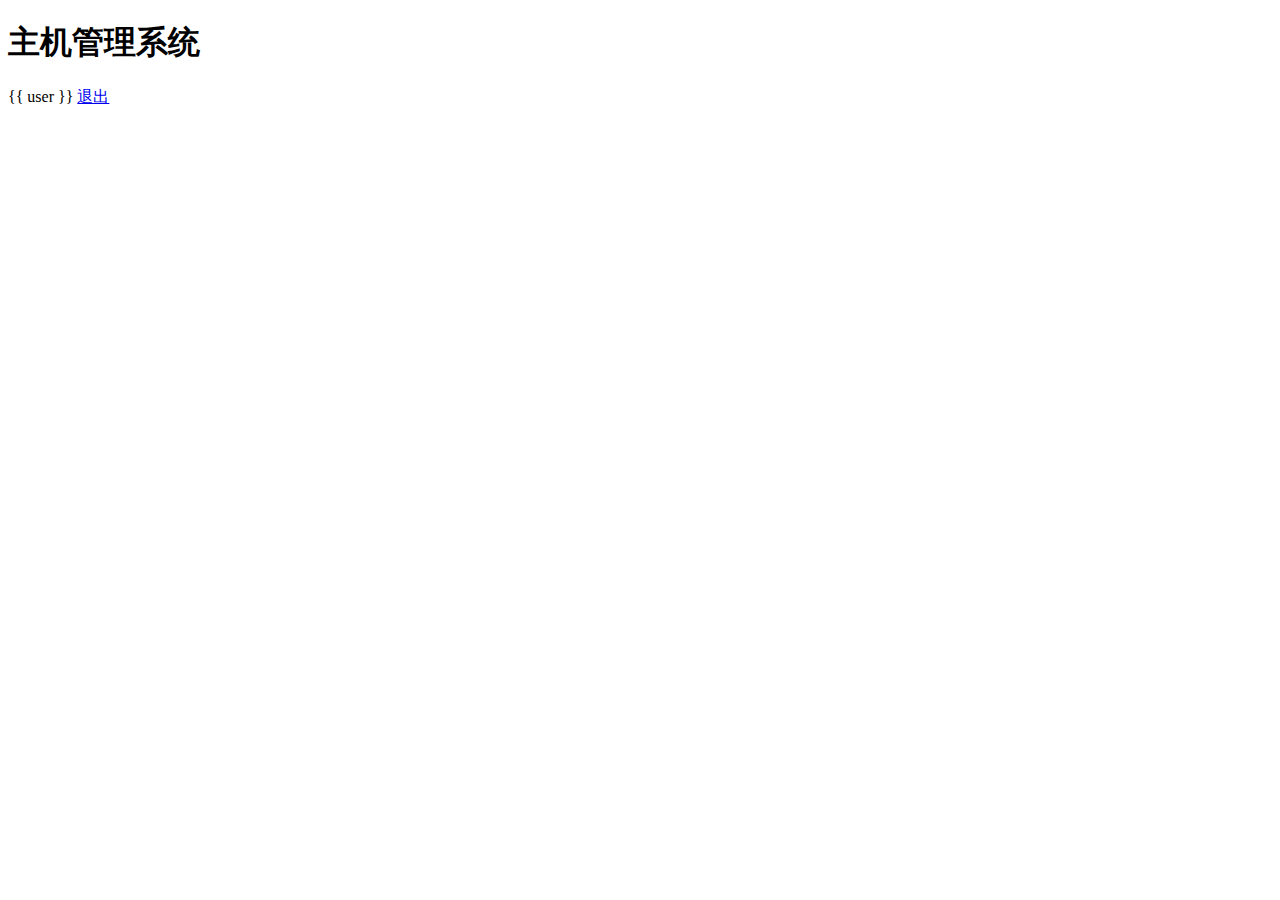
<file: templates/session/index.html>
<!DOCTYPE HTML PUBLIC "-//W3C//DTD HTML 4.01 Transitional//EN"
        "http://www.w3.org/TR/html4/loose.dtd">
<html>
<head>
    <title>index</title>
</head>
<body>
    <h1>主机管理系统</h1>
    <label>{{ user }}</label>
    <a href="/sess/logout/">退出</a>
</body>
</html>
</file>
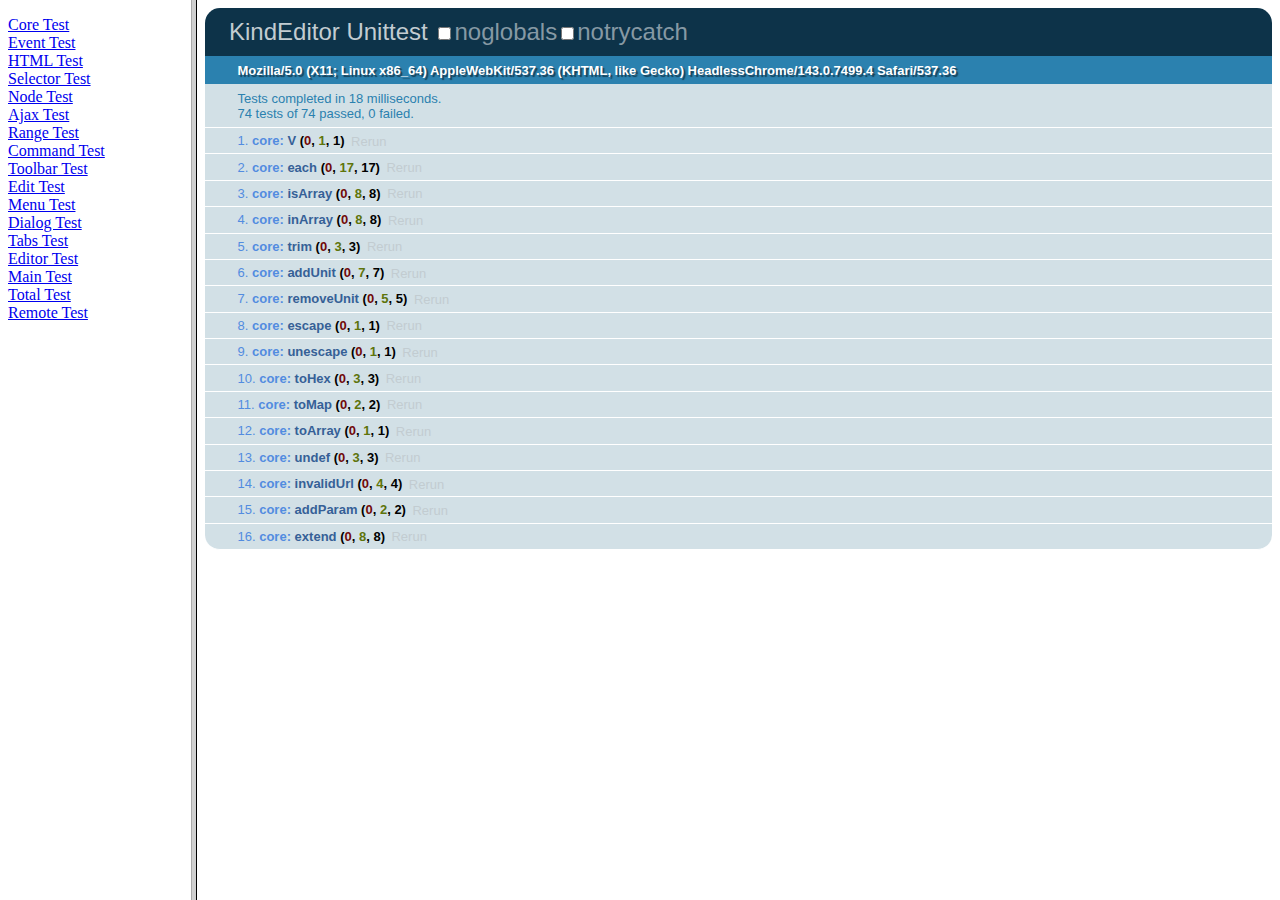
<file: bbs/static/js/editor/kindeditor/test/index.html>
<!doctype html>
<html>
	<head>
		<meta charset="utf-8" />
		<title>KindEditor Test</title>
	</head>
	<frameset cols="15%,85%">
		<frame src="navi.html" name="navFrame">
		<frame src="core.html" name="mainFrame">
	</frameset>
</html>
</file>
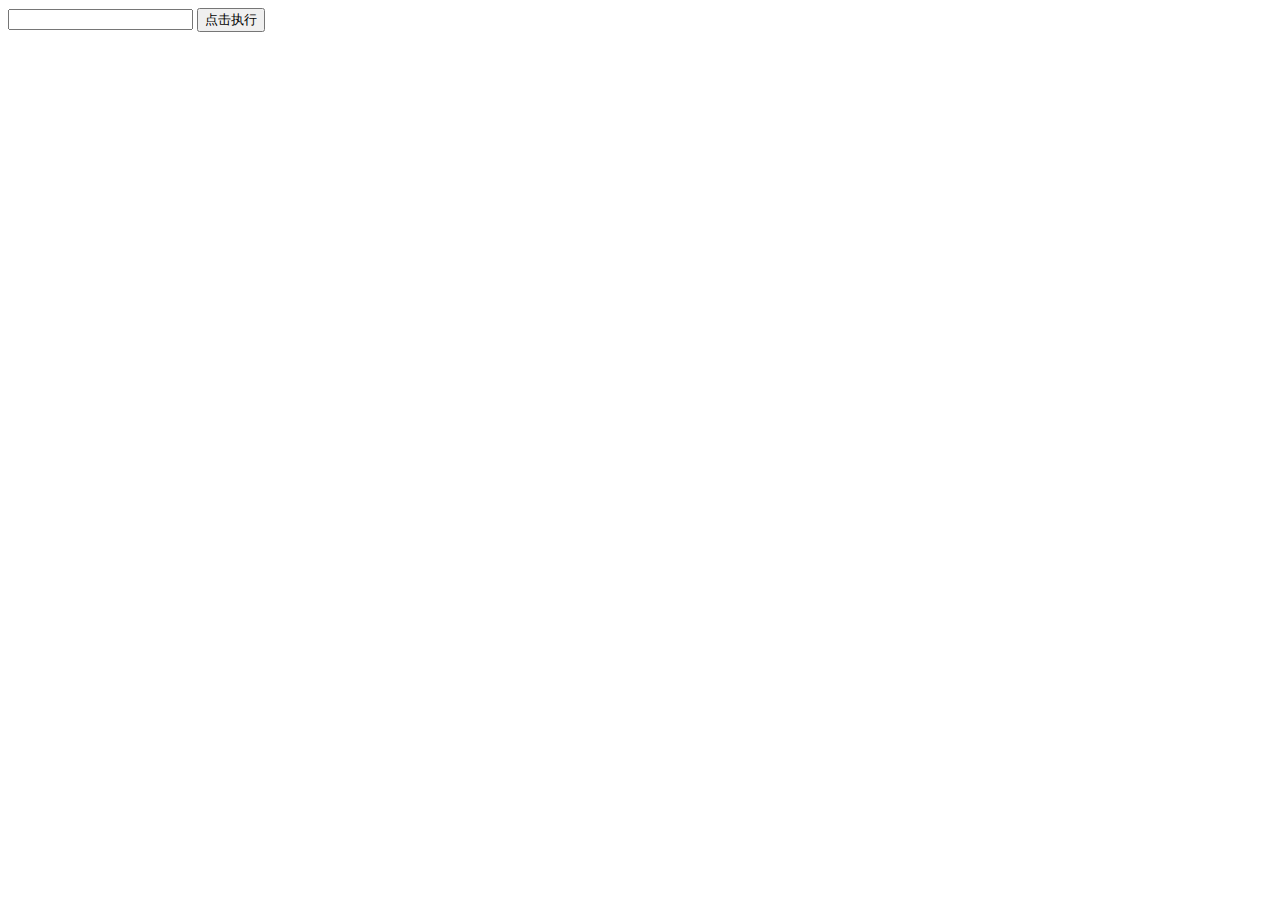
<file: learn/templates/ajax.html>
<!DOCTYPE HTML PUBLIC "-//W3C//DTD HTML 4.01 Transitional//EN"
        "http://www.w3.org/TR/html4/loose.dtd">
<html>
<head>
    <title>ajax</title>
</head>
<body>
    <input id="na" type="text" />
    <input type="button" value="点击执行" onclick="DoAjax();" />


    <script type="text/javascript" src="/static/jquery-1.12.2.js"></script>
    <script type="text/javascript">
            function DoAjax(){
                var temp = $('#na').val();
                $.ajax({
                    url:'/ajax/',
                    type:'POST',
                    data:{dat:temp},
                    success:function(arg){
                        var obj= jQuery.parseJSON(arg);
                        console.log(obj.status);
                        console.log(obj.msg);
                        console.log('success');
                        console.log(obj.data);
                        $('#na').val(obj.msg);
                    },
                    error:function(){
                        console.log('failed')
                    }
                });
            }
    </script>
</body>
</html>
</file>
